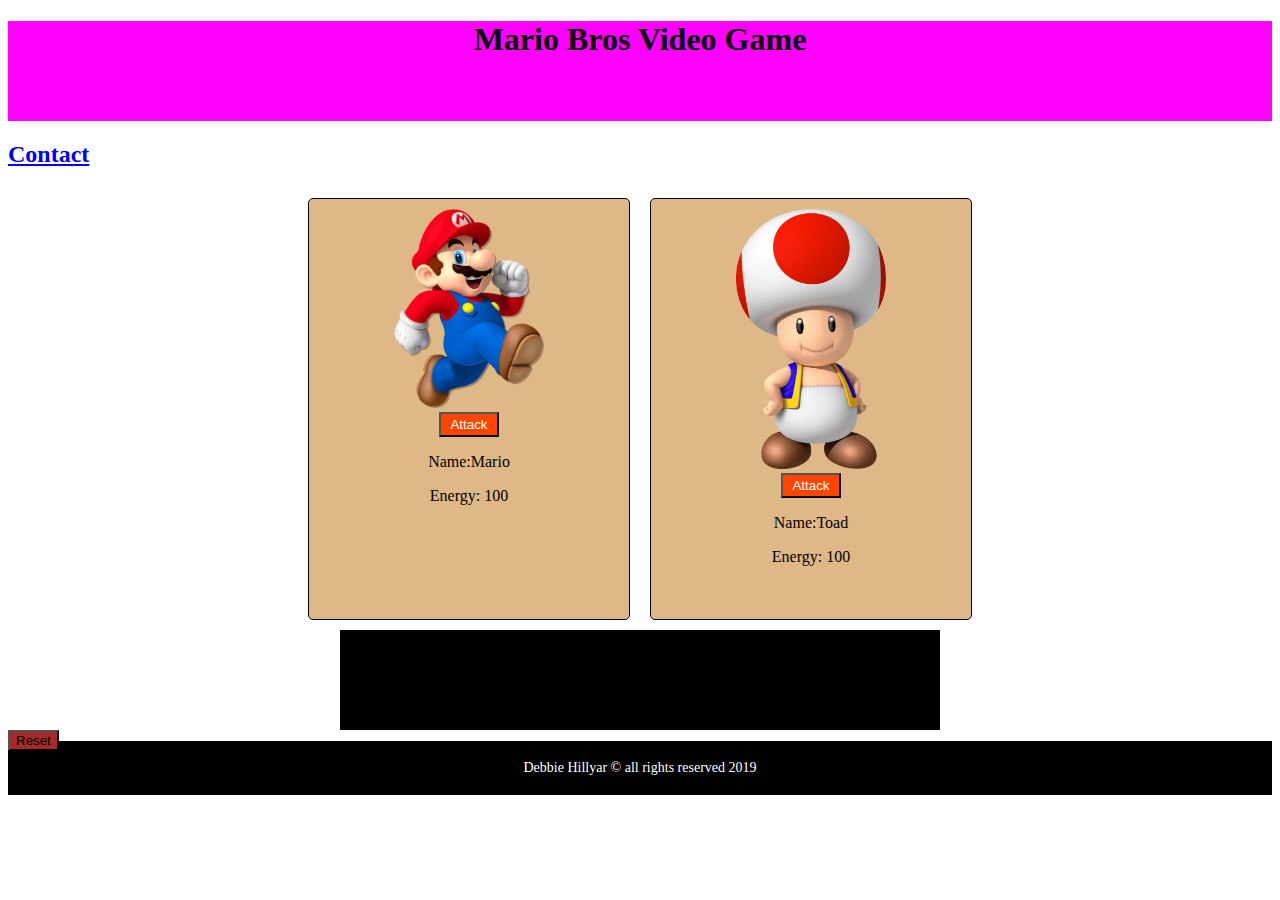
<file: cr/index.html>
<!DOCTYPE html>
<html lang="en">
<head>
    <meta charset="UTF-8">
    <meta name="viewport" content="width=device-width, initial-scale=1.0">
    <meta http-equiv="X-UA-Compatible" content="ie=edge">
    <link rel="stylesheet" href="mystyle.css">
    <title>Video Game</title>
</head>
<body>
    <header>
        <h1>Mario Bros Video Game</h1> 
                                                                                             
    </header>
    <main class="site-main">
        <h2> <a href="contact.html">Contact</a></h2>
           
        <div class="wrap">
            <div class="player" id="player">
                <a href="https:en.wikipedia.org/wiki/Mario">
                <img src="img/c1.png" alt="mario">
                 </a>
                <br>
                
                <button class="btn" onclick="character1.attack(character2,selectItem());">Attack</button>
                <div id="c1">
                </div>   


            </div>
        

            <div class="player" id="opponent">
                <a href="https:www.mariowiki.com/toad">
                <img src="img/c2.png" alt="toad">
                </a>
                
                <br>

                <button class="btn" onclick="character2.attack(character1,selectItem());">Attack</button>
                <div id="c2">

                </div>
            </div>
        </div>
    
        
        <div id="console">
        </div>
        <button class="btn2" onclick="reset(character1,character2)">Reset</button>
        <br>

    </main>
    <footer>   
        <p>Debbie Hillyar &copy; all rights reserved 2019</p>
    </footer>
    <script src="script.js"></script>
</body>
</html>
</file>
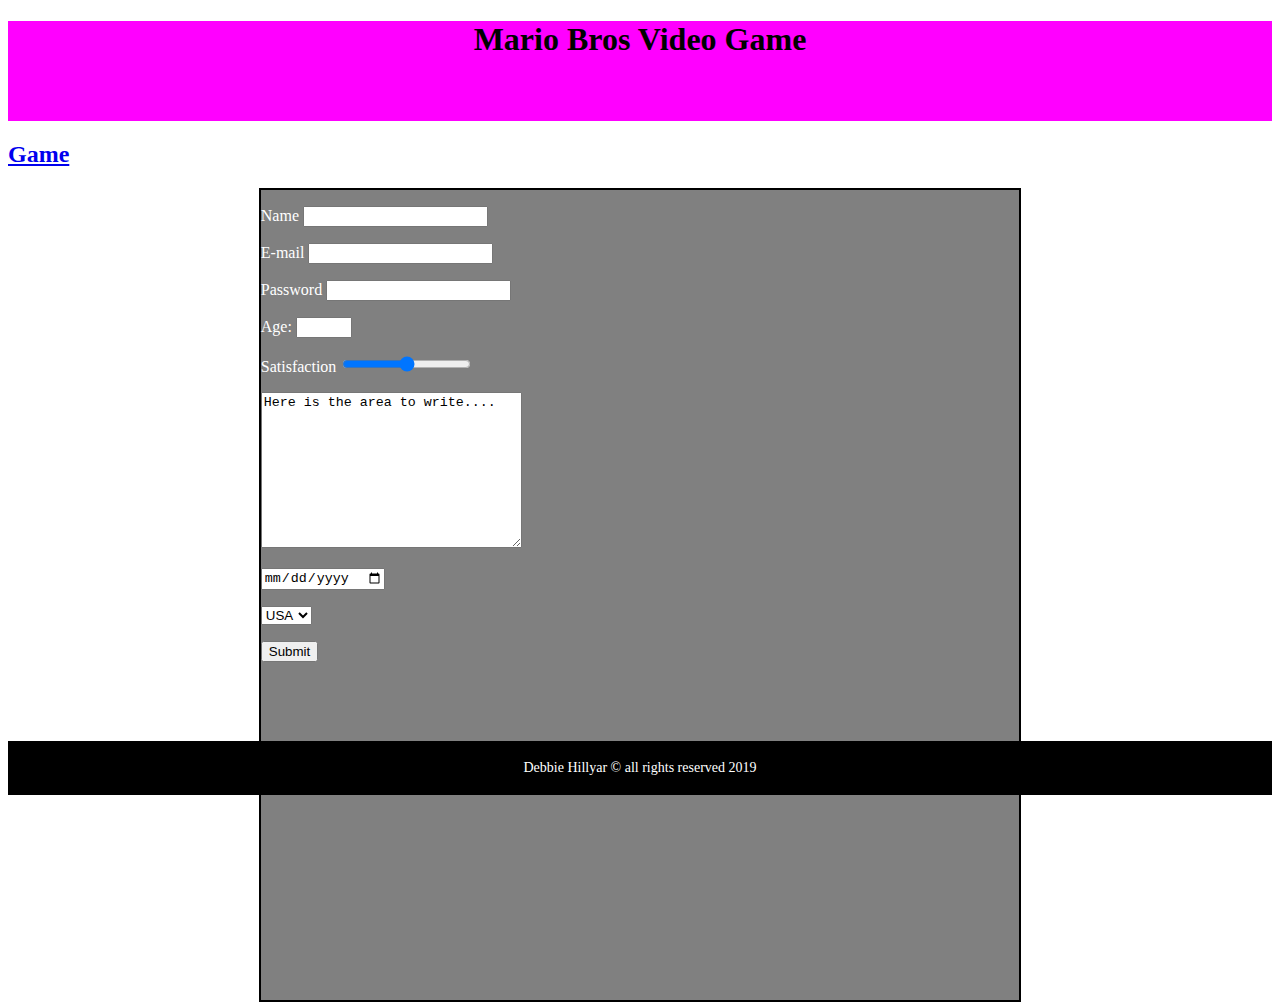
<file: cr/contact.html>
<!DOCTYPE html>
<html lang="en">
<head>
    <meta charset="UTF-8">
    <meta name="viewport" content="width=device-width, initial-scale=1.0">
    <meta http-equiv="X-UA-Compatible" content="ie=edge">
    <link rel="stylesheet" href="mystyle.css">
    <title>Video Game</title>
</head>
<body>
    <header>
        <h1>Mario Bros Video Game</h1>
                                                                                                 
    </header>
    <main class="site-main">
        <div class="site-main">
            <div>
                
                <h2> <a href="index.html">Game</a></h2>
            </div>

            <div class="contact-info">
                <form action="#"> 
                
                    <p> 
                        <label for="userName">Name</label>
                        <input type="text" name="userName" id="name">
                    </p>
                    <p>
                        <label for="email">E-mail</label>
                        <input type="email" name="email" id="email">

                    </p>
                    <p>
                        <label for="password">Password</label>
                        <input type="password" name="password" id="password">
                    </p>
                    <p>
                        Age: <input type="number" size="6" min="18" max="99">
                    </p>
                    <p>
                        Satisfaction <input type="range" name="range" id="range" min="1" max="5">
                    </p>
                    <p>
                    <textarea name="text" id="text" cols="30" rows="10">Here is the area to write....</textarea>
                    </p>
                    <p>

                    <input type="date" id="date">
                    </p>
                    <p>

                    <select name="country" id="country">
                        <option value="USA">USA</option>
                        <option value="Mexico">MEX</option>
                        <option value="canada">CAN</option>
                    </select>  
                    </p>  
                    <p>
                        <input type="submit" name="send" id="send">
                    </p>        


                </form>

            </div>

        </div>
    

    </main>
    <footer>
        
        <p>Debbie Hillyar &copy; all rights reserved 2019</p>
    </footer>
    <script src="script.js"></script>
</body>
</html>
</file>
<file: cr/mystyle.css>
img{
    width: 150px;
}
.wrap{
    display: flex;
    justify-content: center;
}
.player{
    background:burlywood;
    height: 400px;
    
    flex-basis: (40% - 10px);
    padding: 10px;
    border-radius: 5px;
    border: 1px solid black;
    text-align: center;
    width: 300px;
    margin: 10px;

}
main{
    height: 600px;
}
header{
    background: magenta;
    color: black;
    height: 100px;
    text-align: center;
}
footer{
    height: px;
    background: black;
    color: white;
    text-align: center;
    padding: 5px;
    font-size: 14px;

}
.btn{
background: orangered;
color:white ;
width: 60px;
height: 25px;
}
#console{
    background: black;
    color: white;
    width: 600px;
    height: 100px;
    margin-left: auto;
    margin-right: auto;
}

.imgItem{
    width: 30px;
}

.btn2{
    background: brown;
    text-align: center;
    justify-content: center;
}

.btn2:hover{
    background: beige;
}

.contact-info{
    background:grey;
    color:white;
    height: 90vh;
    width: 60%;
    margin-left: auto;
    margin-right: auto;
    border: 2px solid black;
    margin-bottom: 10px;
}

.contact{
    background:blue;
    text-align: center;
    width: 50px;
    height: 25px;
    border: black;
    
}
</file>
